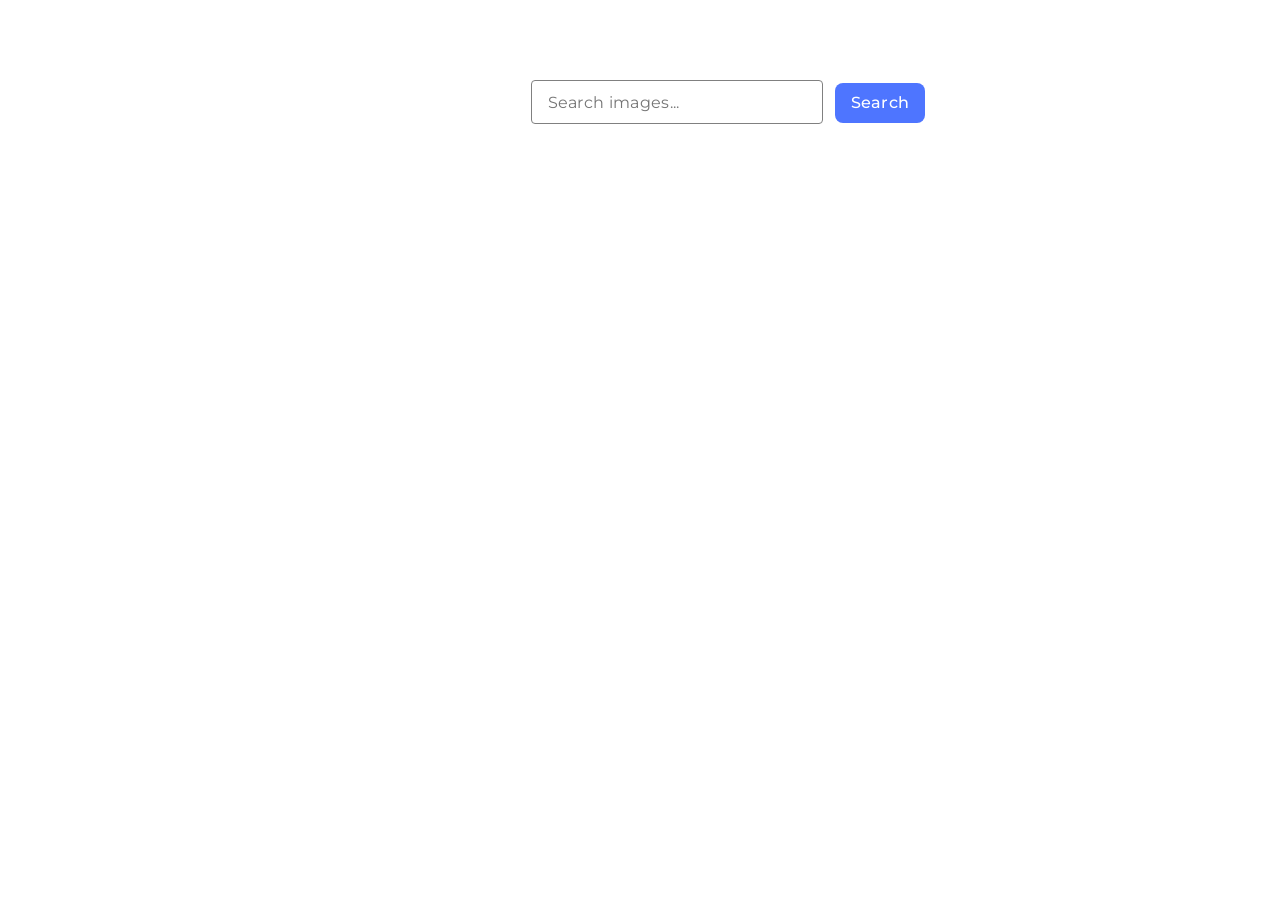
<file: src/index.html>
<!DOCTYPE html>
<html lang="en">
  <head>
    <meta charset="UTF-8" />
    <link rel="icon" type="image/svg+xml" href="/favicon.svg" />
    <meta name="viewport" content="width=device-width, initial-scale=1.0" />
    <link rel="preconnect" href="https://fonts.googleapis.com" />
    <link rel="preconnect" href="https://fonts.gstatic.com" crossorigin />
    <link
      href="https://fonts.googleapis.com/css2?family=Montserrat:wght@400;500&display=swap"
      rel="stylesheet"
    />
    <link rel="stylesheet" href="./css/styles.css" />
    <title>goit-js-hw-11</title>
  </head>
  <body>
    <div>
      <form action="" class="form">
        <input type="text" id="searchItem" placeholder="Search images..." />
        <button type="submit" class="btn">Search</button>
      </form>
      <ul class="gallery"></ul>
    </div>

    <script type="module" src="./main.js"></script>
  </body>
</html>
</file>
<file: src/css/styles.css>
body {
  display: flex;
  width: 1440px;
  padding: 36px 0px 364px 0px;
  flex-direction: column;
  align-items: center;
  gap: 32px;
}

div {
  display: flex;
  flex-direction: column;
  gap: 10px;
  justify-content: center;
  align-items: center;
  margin-top: 36px;
}

input {
  width: 272px;
  height: 40px;
  border-radius: 4px;
  background: #fff;
  border-radius: 4px;
  border: 1px solid #808080;
  color: #808080;
  font-family: Montserrat;
  font-size: 16px;
  line-height: 1.5;
  letter-spacing: 0.02em;
  padding-left: 16px;
}

input:hover {
  border: 1px solid #000;
}

.gallery {
  display: flex;
  flex-wrap: wrap;
  gap: 34px;
  justify-content: center;
}

.gallery-item {
  color: #000;
  font-size: 16px;
  line-height: 1.5;
  letter-spacing: 0.02em;
  list-style: none;
  border-radius: 4px;
  border: 1px solid #000;
}

.gallery-item:hover {
  box-shadow: 0px 1px 6px rgba(46, 47, 66, 0.08),
    0px 1px 1px rgba(46, 47, 66, 0.16), 0px 2px 1px rgba(46, 47, 66, 0.08);
}
.gallery-item > p {
  margin: 0 10px;
}

.gallery-image {
  width: 300px;
  height: 200px;
  border-bottom: 1px solid #000;
}

button {
  margin-left: 8px;
  display: inline-flex;
  padding: 8px 16px;
  justify-content: center;
  align-items: center;
  gap: 10px;
  border-radius: 8px;
  background: #4e75ff;
  color: #fff;
  font-family: Montserrat;
  font-size: 16px;
  font-style: normal;
  font-weight: 500;
  line-height: 1.5;
  letter-spacing: 0.02em;
  border: none;
}

button:hover {
  background: #6c8cff;
}

.loader {
  width: 48px;
  height: 48px;
  display: inline-block;
  position: relative;
  border: 3px solid;
  border-color: #de3500 #0000 #808080 #0000;
  border-radius: 50%;
  box-sizing: border-box;
  animation: 1s rotate linear infinite;
}

.loader:before,
.loader:after {
  content: '';
  top: 0;
  left: 0;
  position: absolute;
  border: 10px solid transparent;
  border-bottom-color: #808080;
  transform: translate(-10px, 19px) rotate(-35deg);
}

.loader:after {
  border-color: #de3500 #0000 #0000 #0000;
  transform: translate(32px, 3px) rotate(-35deg);
}

@keyframes rotate {
  100% {
    transform: rotate(360deg);
  }
}
</file>
